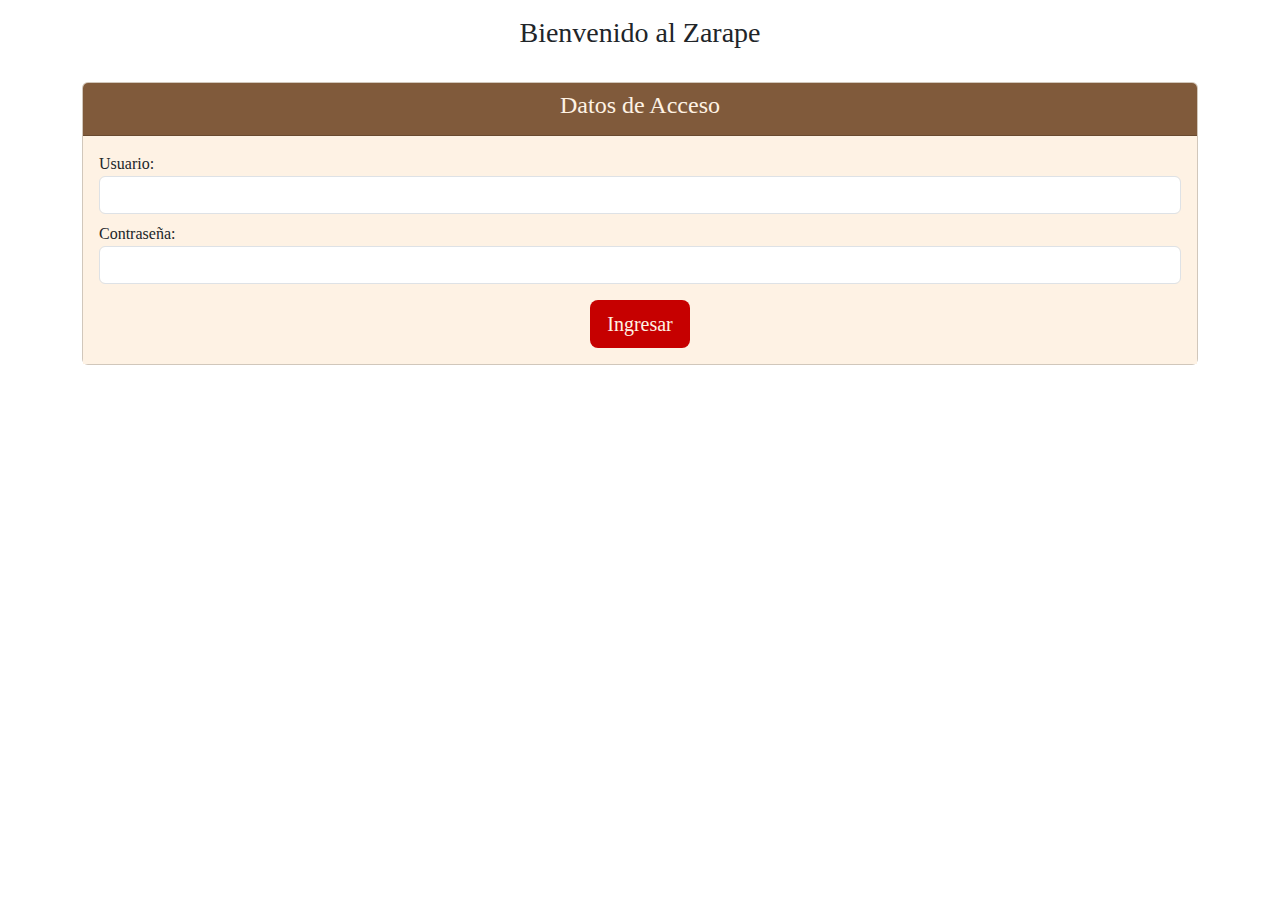
<file: index.html>
<!DOCTYPE html>
<html>
    <head>
        <title>login</title>
        <meta charset="UTF-8">
        <meta name="viewport" content="width=device-width, initial-scale=1.0">
        <link rel="stylesheet" href="style/bootstrap/css/bootstrap.min.css"/>
        <link rel="stylesheet" href="style/bootstrap/css/bootstrap-grid.css"/>
        <link rel="stylesheet" href="style/bootstrap/css/bootstrap-utilities.min.css"/>
        <link rel="stylesheet" href="style/zarape/paleta_c.css"/>
    </head>
    <body>
        <div class="container zarape">
            <div class="row justify-content-center mt-3">
                <h3 class="text-center">Bienvenido al Zarape</h3>
                <div class="col-12">
                    <div class="card zarape-card mt-4">
                        <div class="card-header text-center zarape-menu">
                            <h4>Datos de Acceso</h4>
                        </div>
                        <div class="card-body zarape-card">
                            <div class="row">
                                <div class="col-12">
                                    <div>
                                        <label for="txtUsuario">Usuario:</label>
                                        <input id="txtUsuario" type="text" class="form-control"/>
                                    </div>
                                    <div class="mt-2">
                                        <label for="txtUsuario">Contrase&ntilde;a:  </label>
                                        <input id="txtContrasenia" type="password" class="form-control"/>
                                    </div>
                                    <div class="text-center">
                                        <button class="btn mt-3 zarape-boton-eliminar btn-lg" onclick="validarUsuario()">Ingresar</button>
                                    </div>
                                </div>
                            </div>
                        </div>
                    </div>
                </div>
            </div>
        </div>      
        <script src="js/login.js"></script>
        <script src="style/bootstrap/js/bootstrap.bundle.min.js"></script>
    </body>
</html>
</file>
<file: style/zarape/paleta_c.css>
.zarape-menu
{
    background-color: #805A3B;
    color: #FEF2E4;
    font-family: 'Comic Sans MS';
    font-size: x-large;
}

.zarape h3
{
    font-family: 'Arial Black';
}

.zarape-menu a:hover
{
    background-color: #C60000;
    color: #FEF2E4;
}

.zarape-menu a.logo:hover
{
    display: contents;
}

.zarape-menu a.logo
{
    color: #FEF2E4;
}

.zarape-boton
{
    opacity: 1;
    background-color: #805A3B;
    color: #FEF2E4;
}

.zarape-boton:hover
{
    opacity: 0.5;
    background-color: #805A3B;
    color: #FEF2E4;
}

.zarape-boton-eliminar
{
    opacity: 1;
    background-color: #C60000;
    color: #FEF2E4;
}

.zarape-boton-eliminar:hover
{
    opacity: 0.5;
    background-color: #C60000;
    color: #FEF2E4;
}

.zarape-boton-limpiar
{
    opacity: 1;
    background-color: #FD974F;
    color: #FEF2E4;
}

.zarape-boton-limpiar:hover
{
    opacity: 0.5;
    background-color: #FD974F;
    color: #FEF2E4;
}

.zarape-card
{
    background-color: #FEF2E4;;
    font-family: 'Comic Sans MS';
}

.zarape-card floating
{
    background-color: #805A3B;
}

.zarape-cardHeader
{
    background-color: #805A3B;
    color: #FEF2E4;
    font-family: 'Arial Black';
}

.zarape-catalogo-card
{
    background-color: #FD974F;
}

.zarape-catalogo-cardHeader
{
    background-color: #C60000;
    color: #FFFFFF;
}

.zarape-arial-black
{
    font-family: 'Arial Black';
}

.zarape-comic-sans
{
    font-family: 'Comic Sans MS';
}
</file>
